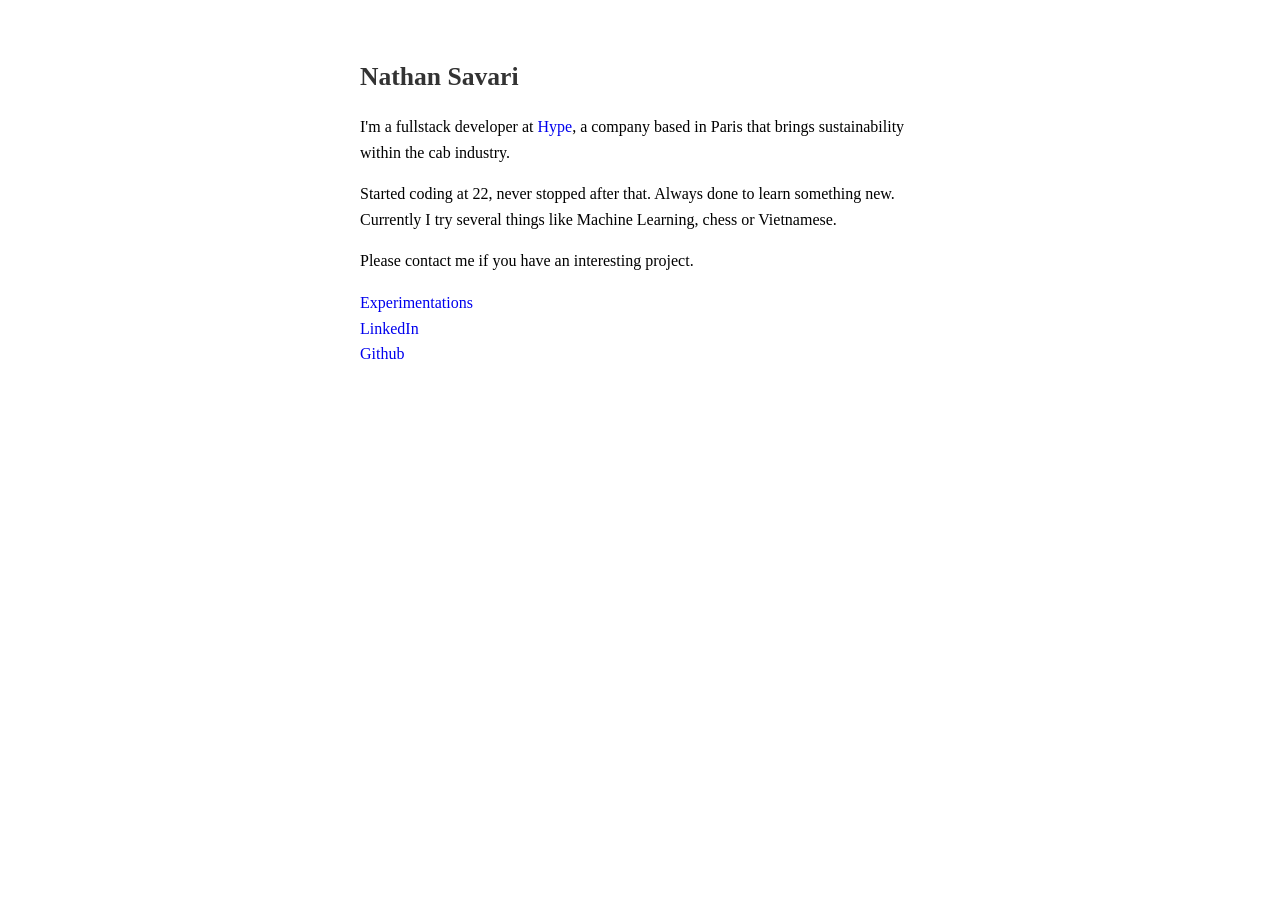
<file: index.html>
<!DOCTYPE html>
<html lang="en">
  <head>
    <meta charset="UTF-8" />
    <meta name="viewport" content="width=device-width, initial-scale=1.0" />
    <meta name="description" content="Nathan Savari's website." />

    <title>Nathan Savari</title>
    <link rel="stylesheet" href="styles.css" />
  </head>

  <body>
    <div class="container">
      <h1>Nathan Savari</h1>

      <p>
        I'm a fullstack developer at
        <a href="http://hype.taxi/">Hype</a>, a company based in Paris that
        brings sustainability within the cab industry.
      </p>
      <p>
        Started coding at 22, never stopped after that. Always done to learn
        something new. Currently I try several things like Machine Learning,
        chess or Vietnamese.
      </p>

      <p>Please contact me if you have an interesting project.</p>
      <a
        href="https://www.notion.so/nathansavari/278f7332c671807fa97bcfa21e1d1d0f?v=278f7332c67180db99eb000c24de9608"
        >Experimentations</a
      >
      <br />
      <a href="https://www.linkedin.com/in/nathan-savari/">LinkedIn</a>
      <br />
      <a href="https://github.com/nathansavari">Github</a>
    </div>
  </body>
</html>
</file>
<file: styles.css>
body {
  font-family: Georgia, "Times New Roman", Times, serif;
  line-height: 1.6;
  padding: 20px;
  max-width: 600px;
  margin: auto;
  font-size: 16px;
}

.container {
  padding: 20px;
}

h1 {
  font-size: 1.6em;
  margin-bottom: 10px;
  color: #333;
}

h2 {
  padding: 5px 0;
  color: #646464;
  font-size: small;
  font-weight: 500;
}

a {
  text-decoration: none;
}

a:hover {
  text-decoration: underline;
}

.time {
  font-style: italic;
  color: #777;
}
</file>
